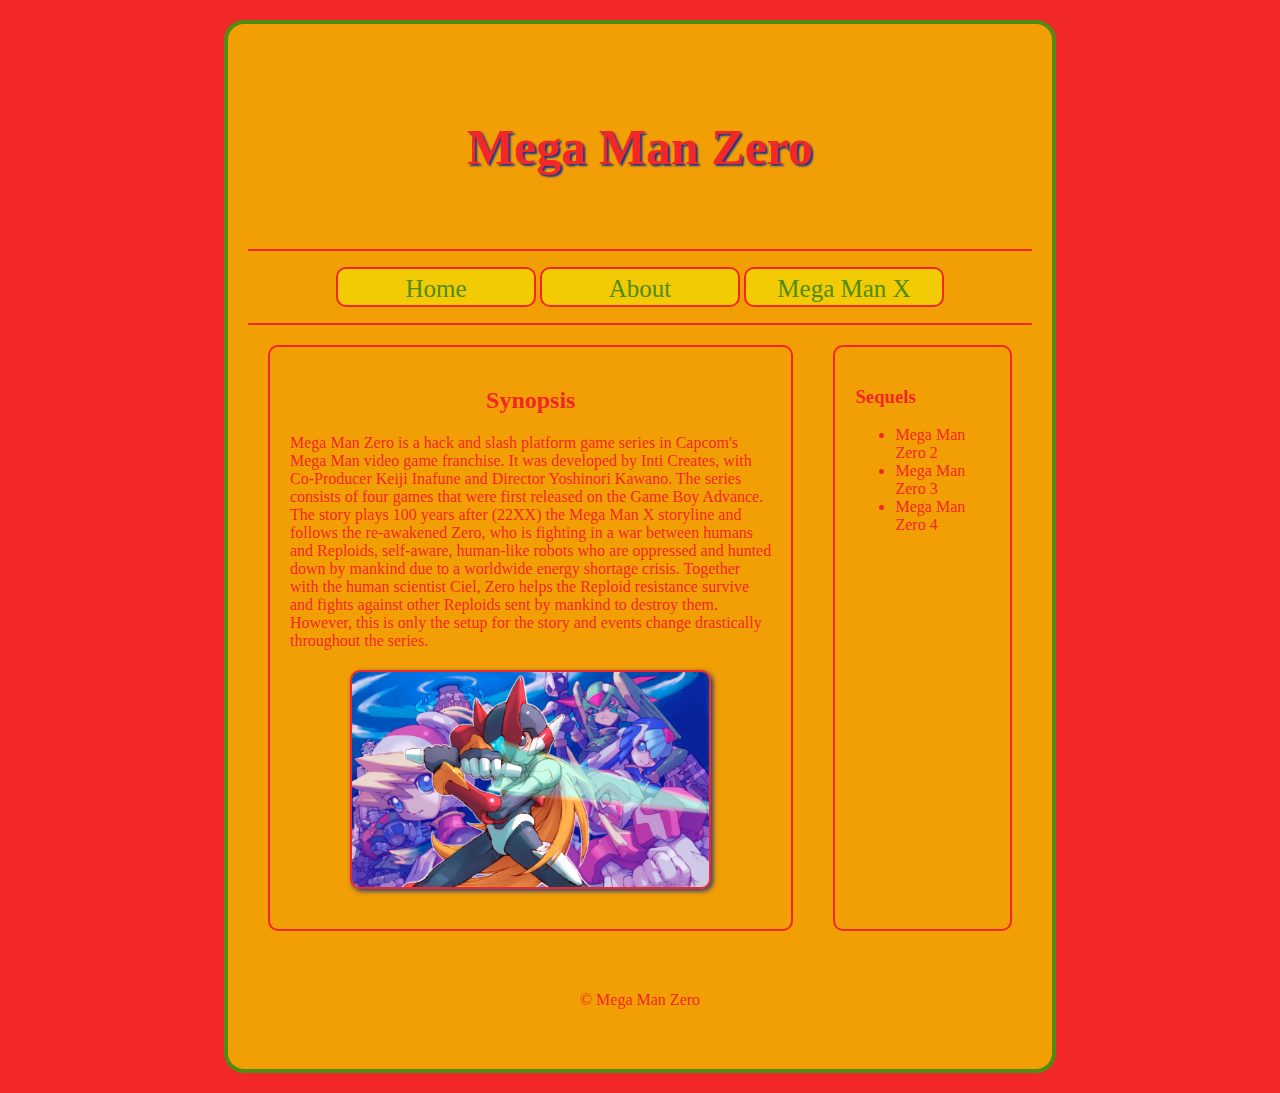
<file: Advance_CSS/index.html>
<!DOCTYPE html>
<html lang="en">
<head>
    <meta charset="UTF-8">
    <meta name="viewport" content="width=device-width, initial-scale=1.0">
    <title>Mega Man Zero</title>
    <link rel="stylesheet" href="css/styles.css">
</head>
<body>
    <div id="container">
    <header>
        <h1>Mega Man Zero</h1>
    </header>
    <nav> 
          <ul>
            <li><a href="index.html">Home</a></li>
            <li><a href="about.html">About</a></li>
           <li><a href="MegaManX.html">Mega Man X</a></li>
        </ul>
    </nav>
    <main class="multi_col">
        <section>
        <h2>Synopsis</h2>
        <p>Mega Man Zero is a hack and slash platform game series in Capcom's Mega Man video game franchise. It was developed by Inti Creates, with Co-Producer Keiji Inafune and Director Yoshinori Kawano. The series consists of four games that were first released on the Game Boy Advance.
          The story plays 100 years after (22XX) the Mega Man X storyline and follows the re-awakened Zero, who is fighting in a war between humans and Reploids, self-aware, human-like robots who are oppressed and hunted down by mankind due to a worldwide energy shortage crisis. Together with the human scientist Ciel, Zero helps the Reploid resistance survive and fights against other Reploids sent by mankind to destroy them. However, this is only the setup for the story and events change drastically throughout the series.
        </p>
        <img class="img_style" src="images/Mega_Man_Zero_Package.webp" alt="Mega Man Zero cover art" loading="lazy">
        </section>
    
       <aside>
            <h3>Sequels</h3>
            <ul>
                <li>Mega Man Zero 2</li>
                <li>Mega Man Zero 3</li>
                <li>Mega Man Zero 4</li>
            </ul>
        </aside>
    </main>
    <footer>&copy; Mega Man Zero</footer>
</div>
</body>
</html>
</file>
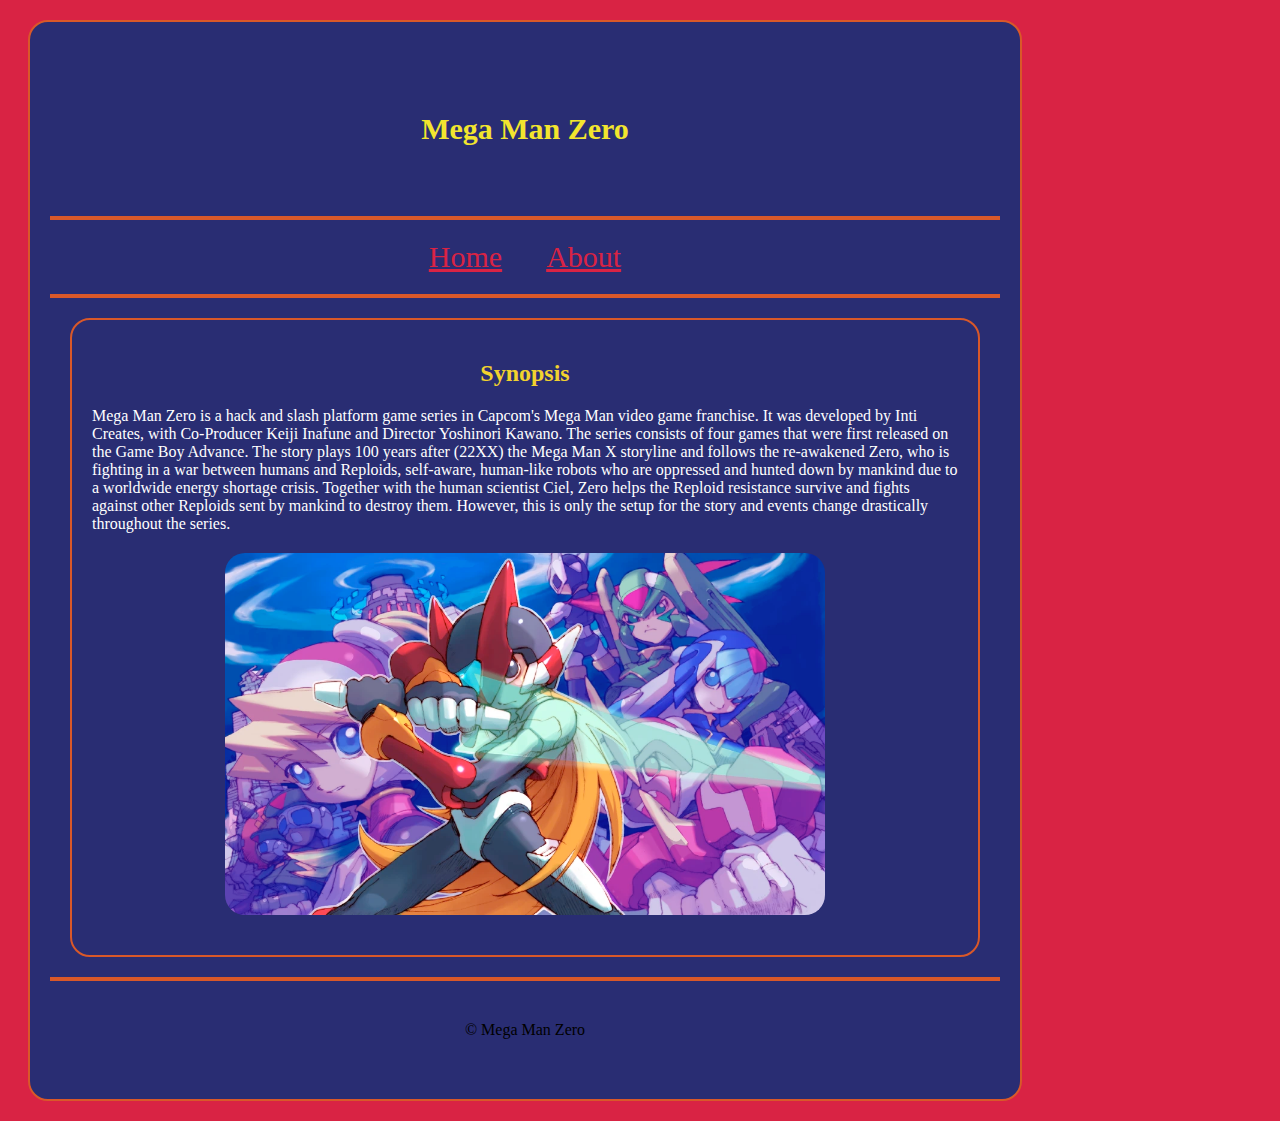
<file: HTML5_CSS/index.html>
<!DOCTYPE html>
<html lang="en">
<head>
    <meta charset="UTF-8">
    <meta name="viewport" content="width=device-width, initial-scale=1.0">
    <title>Mega Man Zero</title>
    <link rel="stylesheet" href="css/styles.css">
</head>
<body>
    <div id="container">
    <header>
        <h1>Mega Man Zero</h1>
    </header>
    <nav role="navigation" aria-label="Main navigation">
        <a href="index.html">Home</a>
        <a href="about.html">About</a>
    </nav>
    <main>
        <h2>Synopsis</h2>
        <p>Mega Man Zero is a hack and slash platform game series in Capcom's Mega Man video game franchise. It was developed by Inti Creates, with Co-Producer Keiji Inafune and Director Yoshinori Kawano. The series consists of four games that were first released on the Game Boy Advance.
          The story plays 100 years after (22XX) the Mega Man X storyline and follows the re-awakened Zero, who is fighting in a war between humans and Reploids, self-aware, human-like robots who are oppressed and hunted down by mankind due to a worldwide energy shortage crisis. Together with the human scientist Ciel, Zero helps the Reploid resistance survive and fights against other Reploids sent by mankind to destroy them. However, this is only the setup for the story and events change drastically throughout the series.
        </p>
        <img src="images/Mega_Man_Zero_Package.webp" alt="Mega Man Zero cover art" loading="lazy" />
    </main>
    <footer>&copy; Mega Man Zero</footer>
</div>
</body>
</html>
</file>
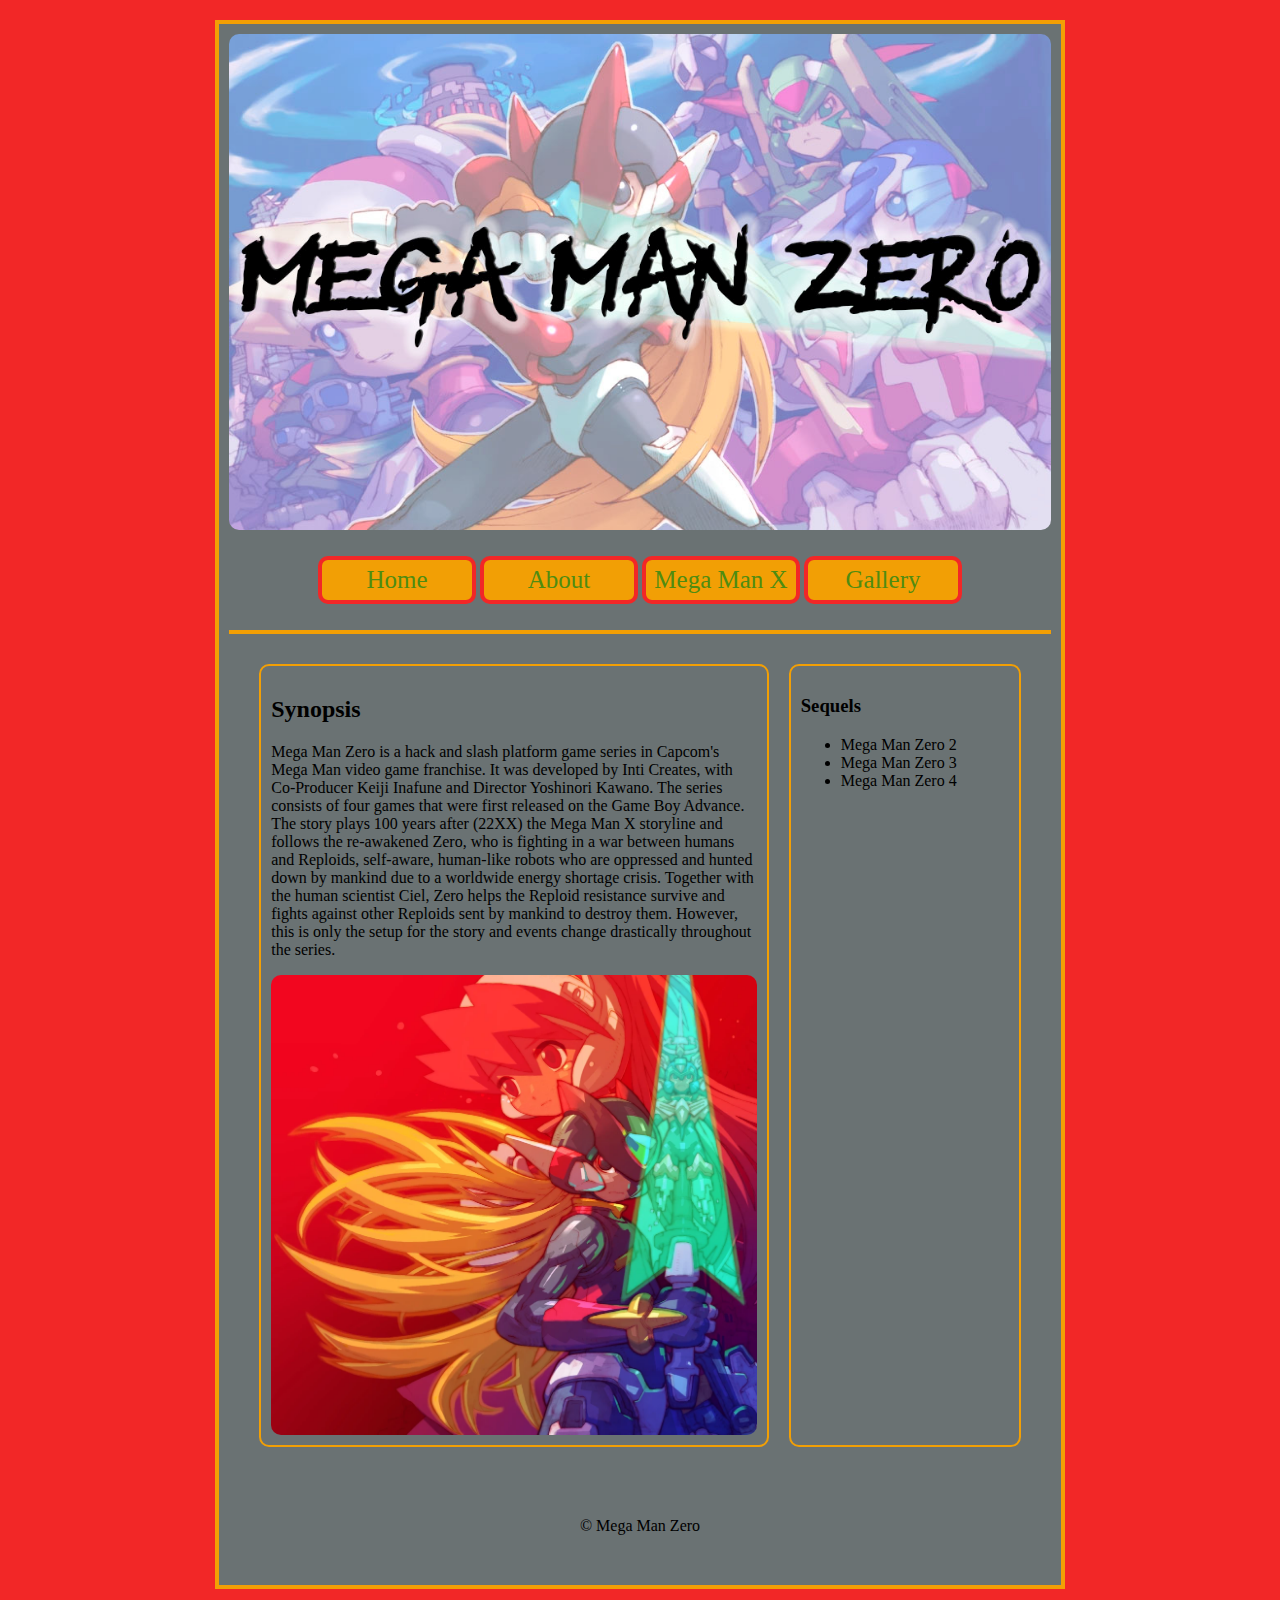
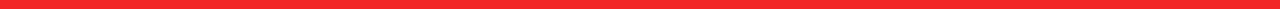
<file: Responsive/index.html>
<!DOCTYPE html>
<html lang="en">
<head>
    <meta charset="UTF-8">
    <meta name="viewport" content="width=device-width, initial-scale=1.0">
    <title>Mega Man Zero</title>
    <link rel="stylesheet" href="css/styles.css">
</head>
<body>
    <div id="container">
    <header>
      <img src="images/banner.jpg" alt="banner">
    </header>
    <nav> 
          <ul>
            <li><a href="index.html">Home</a></li>
            <li><a href="about.html">About</a></li>
           <li><a href="MegaManX.html">Mega Man X</a></li>
           <li><a href="Gallery.html">Gallery</a></li>
        </ul>
    </nav>
    <main class="multi_col">
        <section class="home_section">
        <h2>Synopsis</h2>
        <p>Mega Man Zero is a hack and slash platform game series in Capcom's Mega Man video game franchise. It was developed by Inti Creates, with Co-Producer Keiji Inafune and Director Yoshinori Kawano. The series consists of four games that were first released on the Game Boy Advance.
          The story plays 100 years after (22XX) the Mega Man X storyline and follows the re-awakened Zero, who is fighting in a war between humans and Reploids, self-aware, human-like robots who are oppressed and hunted down by mankind due to a worldwide energy shortage crisis. Together with the human scientist Ciel, Zero helps the Reploid resistance survive and fights against other Reploids sent by mankind to destroy them. However, this is only the setup for the story and events change drastically throughout the series.
        </p>
        <img class="img_style" src="images/CielZeroCopyXPose.webp" alt="Mega Man Zero cover art" loading="lazy">
        </section>
    
       <aside class="home_aside">
            <h3>Sequels</h3>
            <ul>
                <li>Mega Man Zero 2</li>
                <li>Mega Man Zero 3</li>
                <li>Mega Man Zero 4</li>
            </ul>
        </aside>
    </main>
    <footer>&copy; Mega Man Zero</footer>
</div>
</body>
</html>
</file>
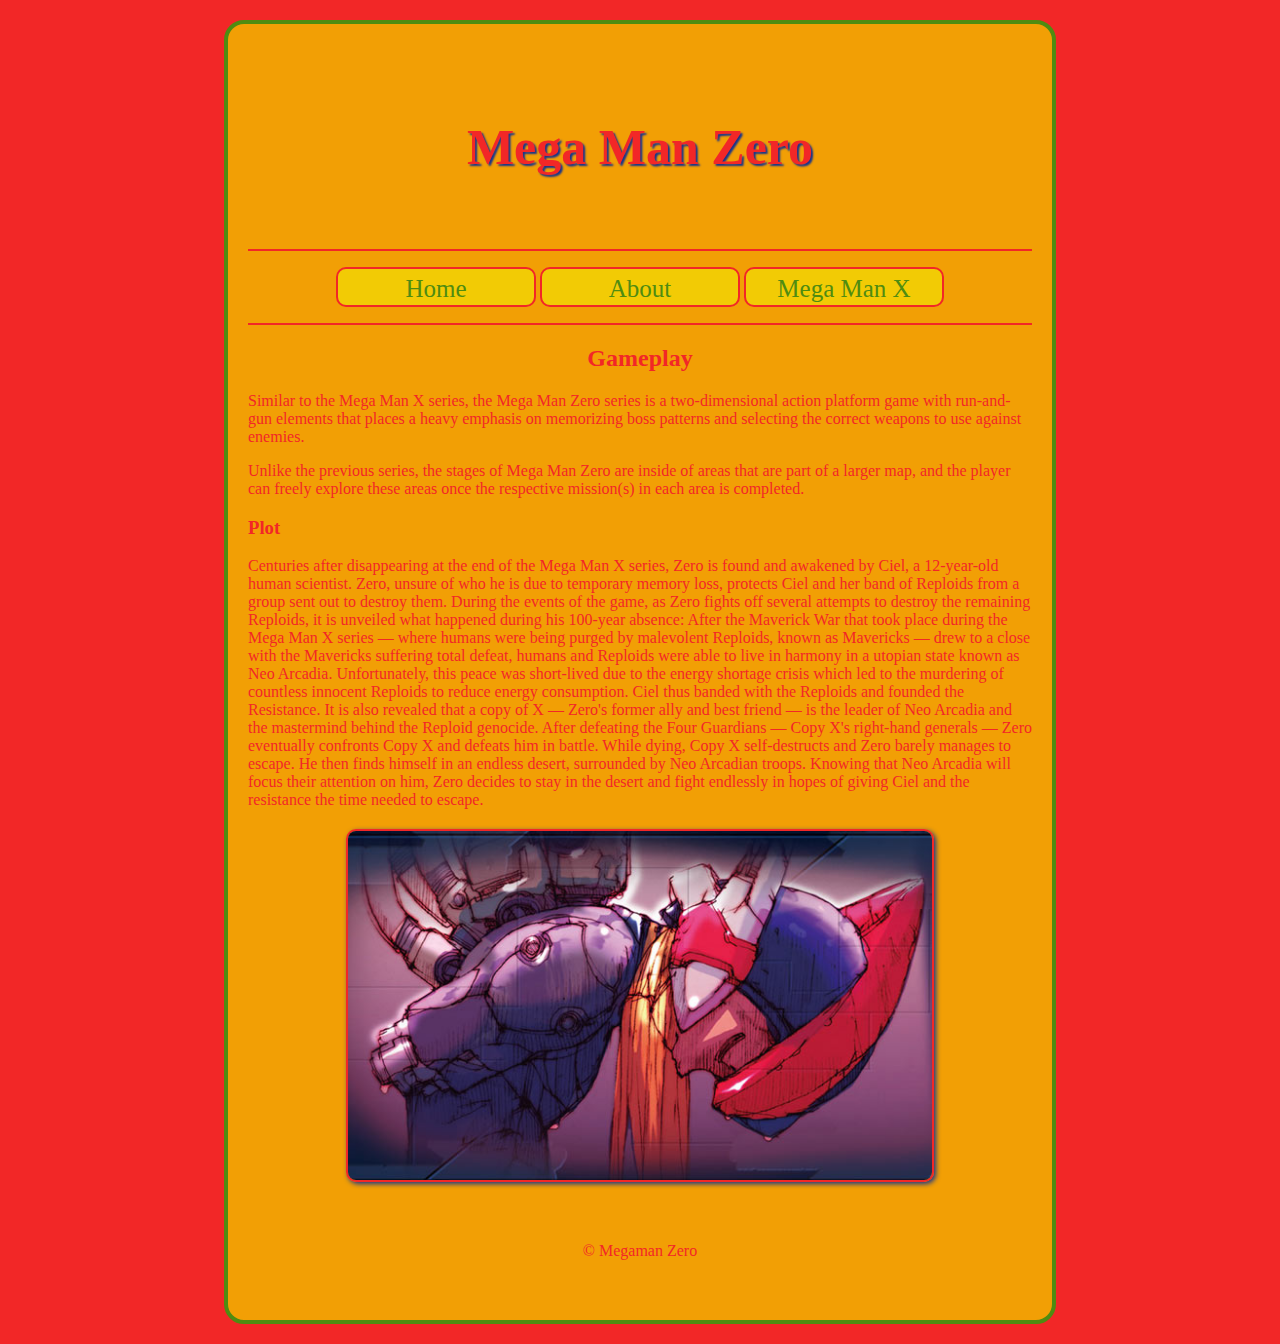
<file: Advance_CSS/about.html>
<!DOCTYPE html>
<html lang="en">
<head>
    <meta charset="UTF-8">
    <meta name="viewport" content="width=device-width, initial-scale=1.0">
    <title>Mega Man Zero</title>
    <link rel="stylesheet" href="css/styles.css">
</head>
<body>
    <div id="container">
    <header>
        <h1>Mega Man Zero</h1>
    </header>
    <nav>
    
        <ul>
            <li><a href="index.html">Home</a></li>
            <li><a href="about.html">About</a></li>
            <li><a href="MegaManX.html">Mega Man X</a></li>
        </ul>
    </nav>
<main>
    
    <h2>Gameplay</h2>
    <p>Similar to the Mega Man X series, the Mega Man Zero series is a two-dimensional action platform game with run-and-gun elements that places a heavy emphasis on memorizing boss patterns and selecting the correct weapons to use against enemies.</p>
    <p>Unlike the previous series, the stages of Mega Man Zero are inside of areas that are part of a larger map, and the player can freely explore these areas once the respective mission(s) in each area is completed.</p>
    <h3>Plot</h3>
    <p>Centuries after disappearing at the end of the Mega Man X series, Zero is found and awakened by Ciel, a 12-year-old human scientist. Zero, unsure of who he is due to temporary memory loss, protects Ciel and her band of Reploids from a group sent out to destroy them. During the events of the game, as Zero fights off several attempts to destroy the remaining Reploids, it is unveiled what happened during his 100-year absence: After the Maverick War that took place during the Mega Man X series — where humans were being purged by malevolent Reploids, known as Mavericks — drew to a close with the Mavericks suffering total defeat, humans and Reploids were able to live in harmony in a utopian state known as Neo Arcadia. Unfortunately, this peace was short-lived due to the energy shortage crisis which led to the murdering of countless innocent Reploids to reduce energy consumption. Ciel thus banded with the Reploids and founded the Resistance. It is also revealed that a copy of X — Zero's former ally and best friend — is the leader of Neo Arcadia and the mastermind behind the Reploid genocide. After defeating the Four Guardians — Copy X's right-hand generals — Zero eventually confronts Copy X and defeats him in battle. While dying, Copy X self-destructs and Zero barely manages to escape. He then finds himself in an endless desert, surrounded by Neo Arcadian troops. Knowing that Neo Arcadia will focus their attention on him, Zero decides to stay in the desert and fight endlessly in hopes of giving Ciel and the resistance the time needed to escape.</p>
    <img class="img_style" src="images/Mzabout.jpg" alt="Mega Man Zero">
   
</main>
    <footer>&copy; Megaman Zero</footer>
</div>
</body>
</html>
</file>
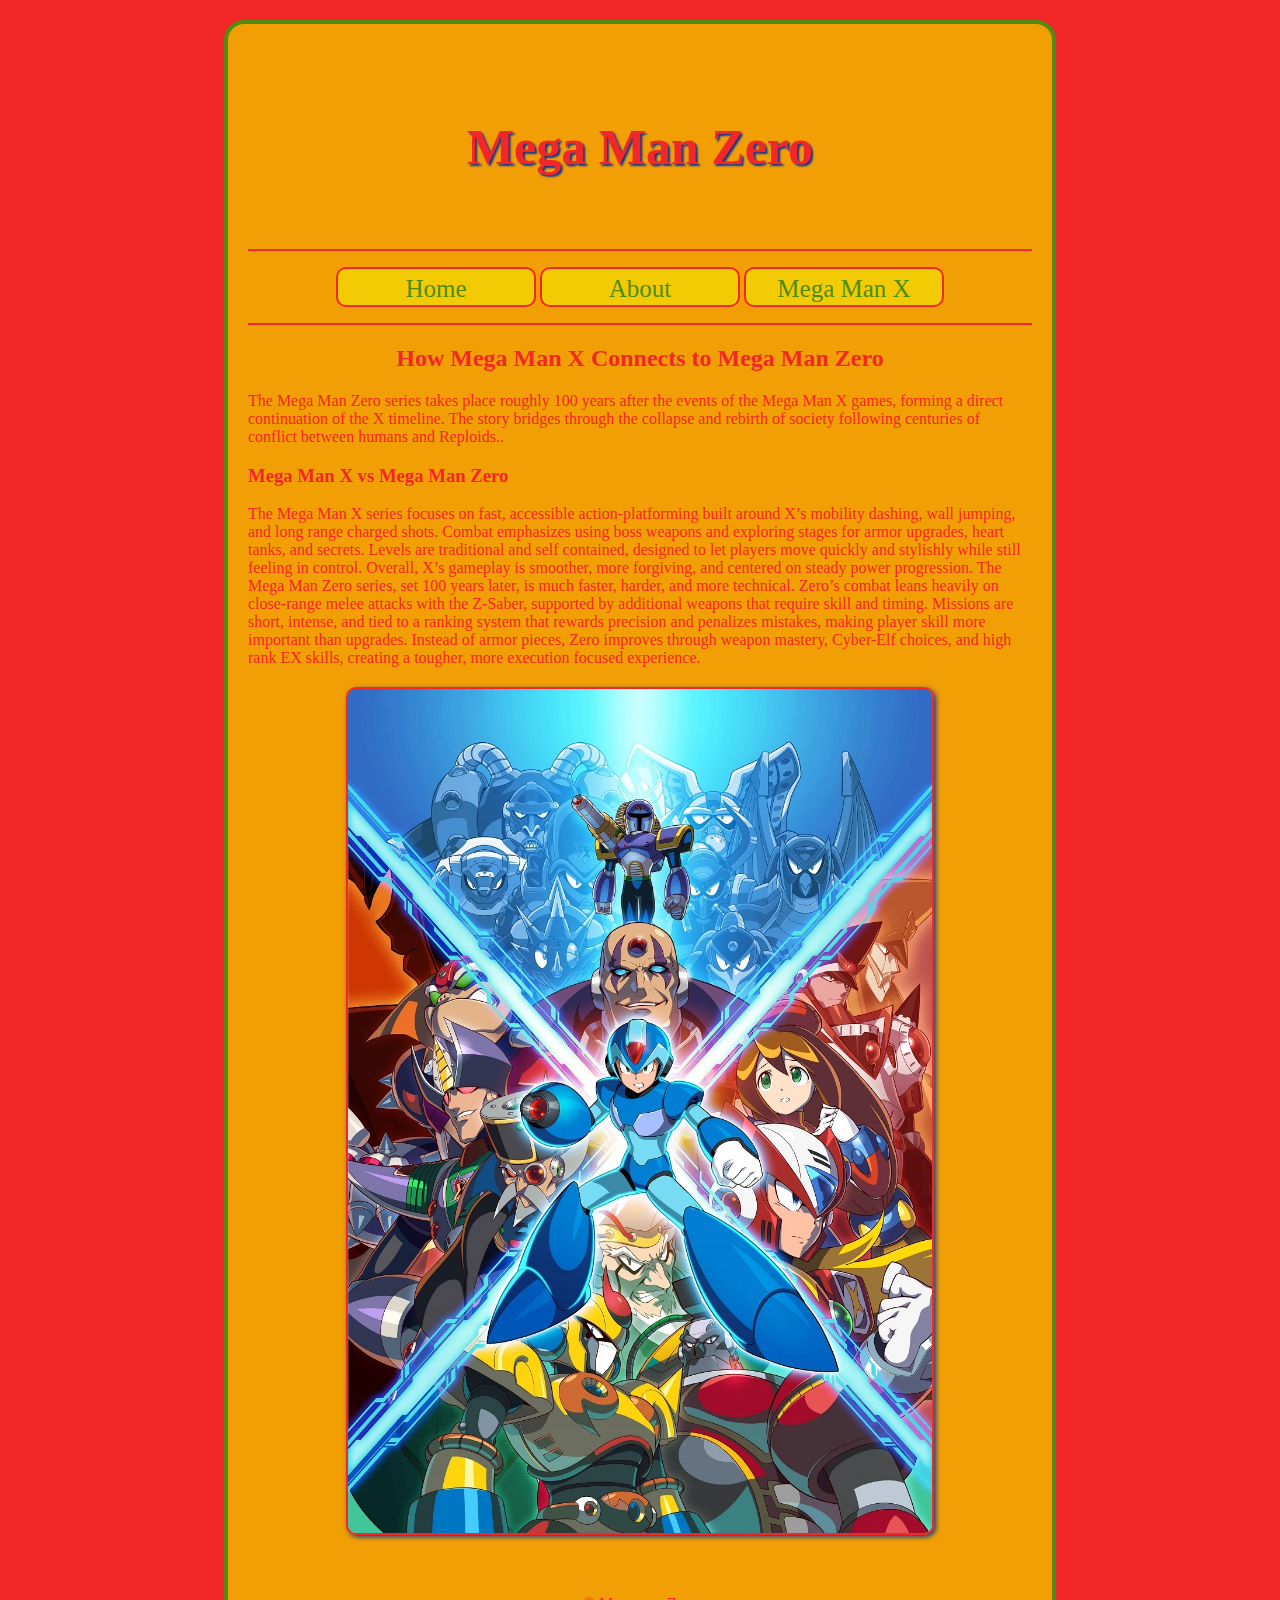
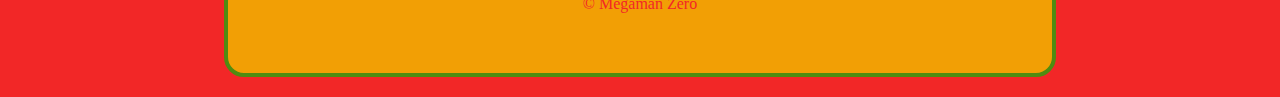
<file: Advance_CSS/MegaManX.html>
<!DOCTYPE html>
<html lang="en">
<head>
    <meta charset="UTF-8">
    <meta name="viewport" content="width=device-width, initial-scale=1.0">
    <title>Mega Man Zero</title>
    <link rel="stylesheet" href="css/styles.css">
</head>
<body>
    <div id="container">
    <header>
        <h1>Mega Man Zero</h1>
    </header>
    <nav>
       <ul>
            <li><a href="index.html">Home</a></li>
            <li><a href="about.html">About</a></li>
            <li><a href="MegaManX.html">Mega Man X</a></li>
        </ul>
    </nav>
<main>
 
<h2>How Mega Man X Connects to Mega Man Zero</h2>
    <p>The Mega Man Zero series takes place roughly 100 years after the events of the Mega Man X games, forming a direct continuation of the X timeline. The story bridges through the collapse and rebirth of society following centuries of conflict between humans and Reploids..</p>
    
    <h3>Mega Man X vs Mega Man Zero</h3>
    <p>The Mega Man X series focuses on fast, accessible action-platforming built around X’s mobility dashing, wall jumping, and long range charged shots. Combat emphasizes using boss weapons and exploring stages for armor upgrades, heart tanks, and secrets. Levels are traditional and self contained, designed to let players move quickly and stylishly while still feeling in control. Overall, X’s gameplay is smoother, more forgiving, and centered on steady power progression.

The Mega Man Zero series, set 100 years later, is much faster, harder, and more technical. Zero’s combat leans heavily on close-range melee attacks with the Z-Saber, supported by additional weapons that require skill and timing. Missions are short, intense, and tied to a ranking system that rewards precision and penalizes mistakes, making player skill more important than upgrades. Instead of armor pieces, Zero improves through weapon mastery, Cyber-Elf choices, and high rank EX skills, creating a tougher, more execution focused experience.</p>
   <img class="img_style" src="images/MMXLC1.webp" alt="Mega Man X">
 
  
</main>
    <footer>&copy; Megaman Zero</footer>
</div>
</body>
</html>
</file>
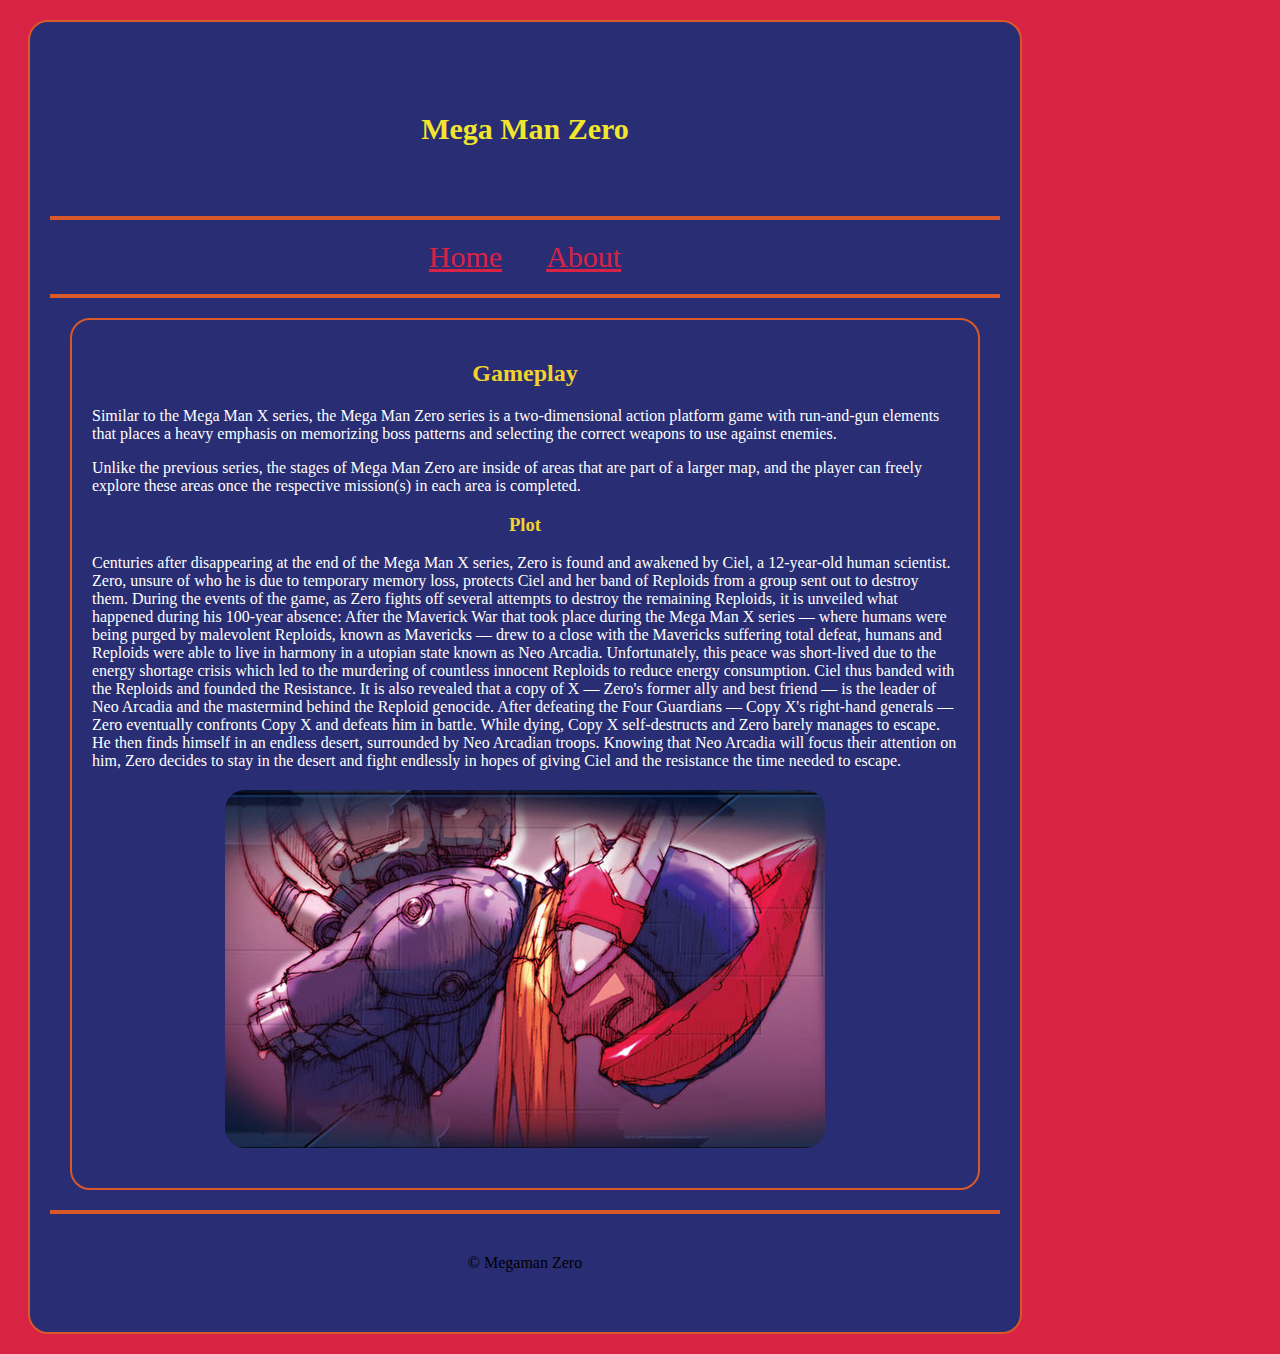
<file: HTML5_CSS/about.html>
<!DOCTYPE html>
<html lang="en">
<head>
    <meta charset="UTF-8">
    <meta name="viewport" content="width=device-width, initial-scale=1.0">
    <title>Mega Man Zero</title>
    <link rel="stylesheet" href="css/styles.css">
</head>
<body>
    <div id="container">
    <header>
        <h1>Mega Man Zero</h1>
    </header>
    <nav>
        <a href="index.html">Home</a>
        <a href="about.html">About</a>
    </nav>
<main>
    <h2>Gameplay</h2>
    <p>Similar to the Mega Man X series, the Mega Man Zero series is a two-dimensional action platform game with run-and-gun elements that places a heavy emphasis on memorizing boss patterns and selecting the correct weapons to use against enemies.</p>
    <p>Unlike the previous series, the stages of Mega Man Zero are inside of areas that are part of a larger map, and the player can freely explore these areas once the respective mission(s) in each area is completed.</p>
    <h3>Plot</h3>
    <p>Centuries after disappearing at the end of the Mega Man X series, Zero is found and awakened by Ciel, a 12-year-old human scientist. Zero, unsure of who he is due to temporary memory loss, protects Ciel and her band of Reploids from a group sent out to destroy them. During the events of the game, as Zero fights off several attempts to destroy the remaining Reploids, it is unveiled what happened during his 100-year absence: After the Maverick War that took place during the Mega Man X series — where humans were being purged by malevolent Reploids, known as Mavericks — drew to a close with the Mavericks suffering total defeat, humans and Reploids were able to live in harmony in a utopian state known as Neo Arcadia. Unfortunately, this peace was short-lived due to the energy shortage crisis which led to the murdering of countless innocent Reploids to reduce energy consumption. Ciel thus banded with the Reploids and founded the Resistance. It is also revealed that a copy of X — Zero's former ally and best friend — is the leader of Neo Arcadia and the mastermind behind the Reploid genocide. After defeating the Four Guardians — Copy X's right-hand generals — Zero eventually confronts Copy X and defeats him in battle. While dying, Copy X self-destructs and Zero barely manages to escape. He then finds himself in an endless desert, surrounded by Neo Arcadian troops. Knowing that Neo Arcadia will focus their attention on him, Zero decides to stay in the desert and fight endlessly in hopes of giving Ciel and the resistance the time needed to escape.</p>
    <img src="images/Mzabout.jpg" alt="Mega Man Zero">
</main>
    <footer>&copy; Megaman Zero</footer>
</div>
</body>
</html>
</file>
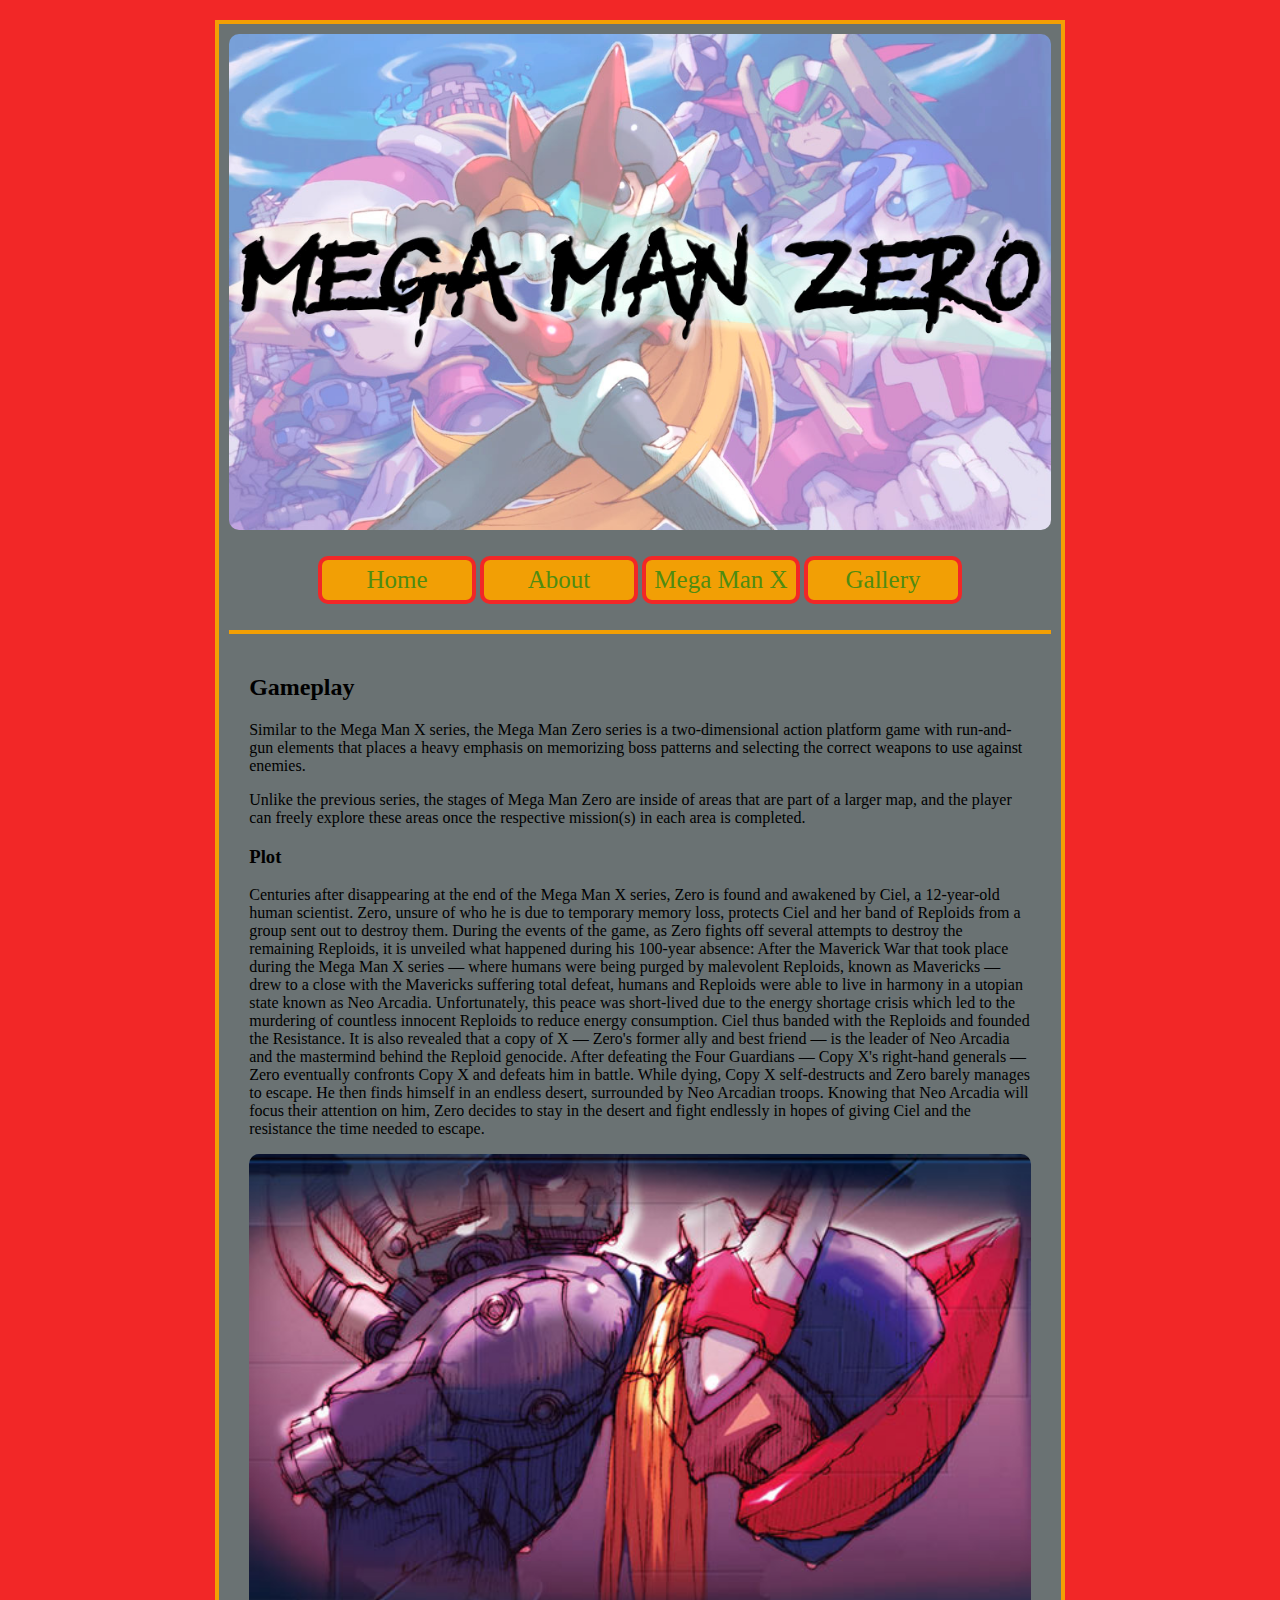
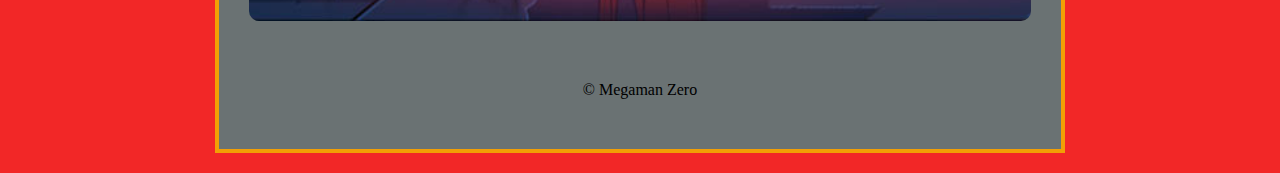
<file: Responsive/about.html>
<!DOCTYPE html>
<html lang="en">
<head>
    <meta charset="UTF-8">
    <meta name="viewport" content="width=device-width, initial-scale=1.0">
    <title>Mega Man Zero</title>
    <link rel="stylesheet" href="css/styles.css">
</head>
<body>
    <div id="container">
    <header>
       <img src="images/banner.jpg" alt="banner">
    </header>
    <nav>
    
        <ul>
            <li><a href="index.html">Home</a></li>
            <li><a href="about.html">About</a></li>
           <li><a href="MegaManX.html">Mega Man X</a></li>
           <li><a href="Gallery.html">Gallery</a></li>
        </ul>
    </nav>
<main>
    
    <h2>Gameplay</h2>
    <p>Similar to the Mega Man X series, the Mega Man Zero series is a two-dimensional action platform game with run-and-gun elements that places a heavy emphasis on memorizing boss patterns and selecting the correct weapons to use against enemies.</p>
    <p>Unlike the previous series, the stages of Mega Man Zero are inside of areas that are part of a larger map, and the player can freely explore these areas once the respective mission(s) in each area is completed.</p>
    <h3>Plot</h3>
    <p>Centuries after disappearing at the end of the Mega Man X series, Zero is found and awakened by Ciel, a 12-year-old human scientist. Zero, unsure of who he is due to temporary memory loss, protects Ciel and her band of Reploids from a group sent out to destroy them. During the events of the game, as Zero fights off several attempts to destroy the remaining Reploids, it is unveiled what happened during his 100-year absence: After the Maverick War that took place during the Mega Man X series — where humans were being purged by malevolent Reploids, known as Mavericks — drew to a close with the Mavericks suffering total defeat, humans and Reploids were able to live in harmony in a utopian state known as Neo Arcadia. Unfortunately, this peace was short-lived due to the energy shortage crisis which led to the murdering of countless innocent Reploids to reduce energy consumption. Ciel thus banded with the Reploids and founded the Resistance. It is also revealed that a copy of X — Zero's former ally and best friend — is the leader of Neo Arcadia and the mastermind behind the Reploid genocide. After defeating the Four Guardians — Copy X's right-hand generals — Zero eventually confronts Copy X and defeats him in battle. While dying, Copy X self-destructs and Zero barely manages to escape. He then finds himself in an endless desert, surrounded by Neo Arcadian troops. Knowing that Neo Arcadia will focus their attention on him, Zero decides to stay in the desert and fight endlessly in hopes of giving Ciel and the resistance the time needed to escape.</p>
    <img class="img_style" src="images/Mzabout.jpg" alt="Mega Man Zero">
   
</main>
    <footer>&copy; Megaman Zero</footer>
</div>
</body>
</html>
</file>
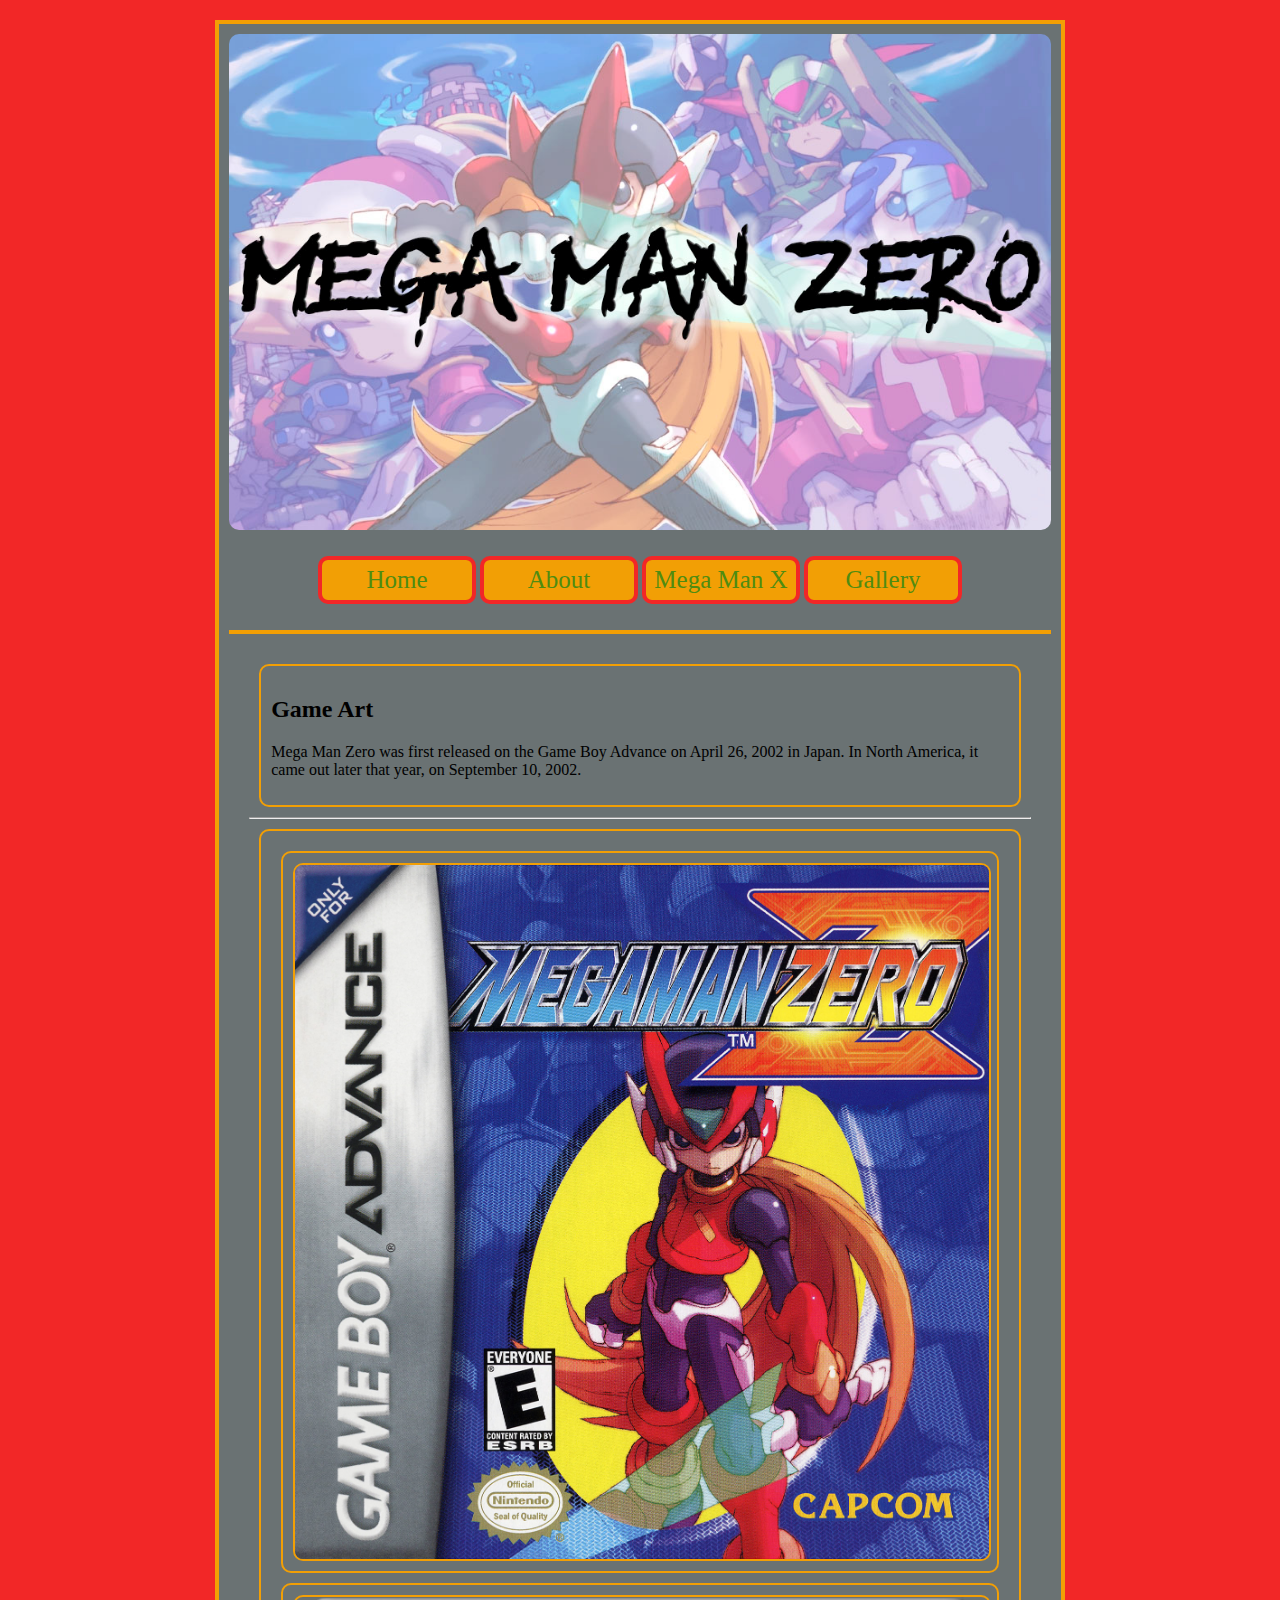
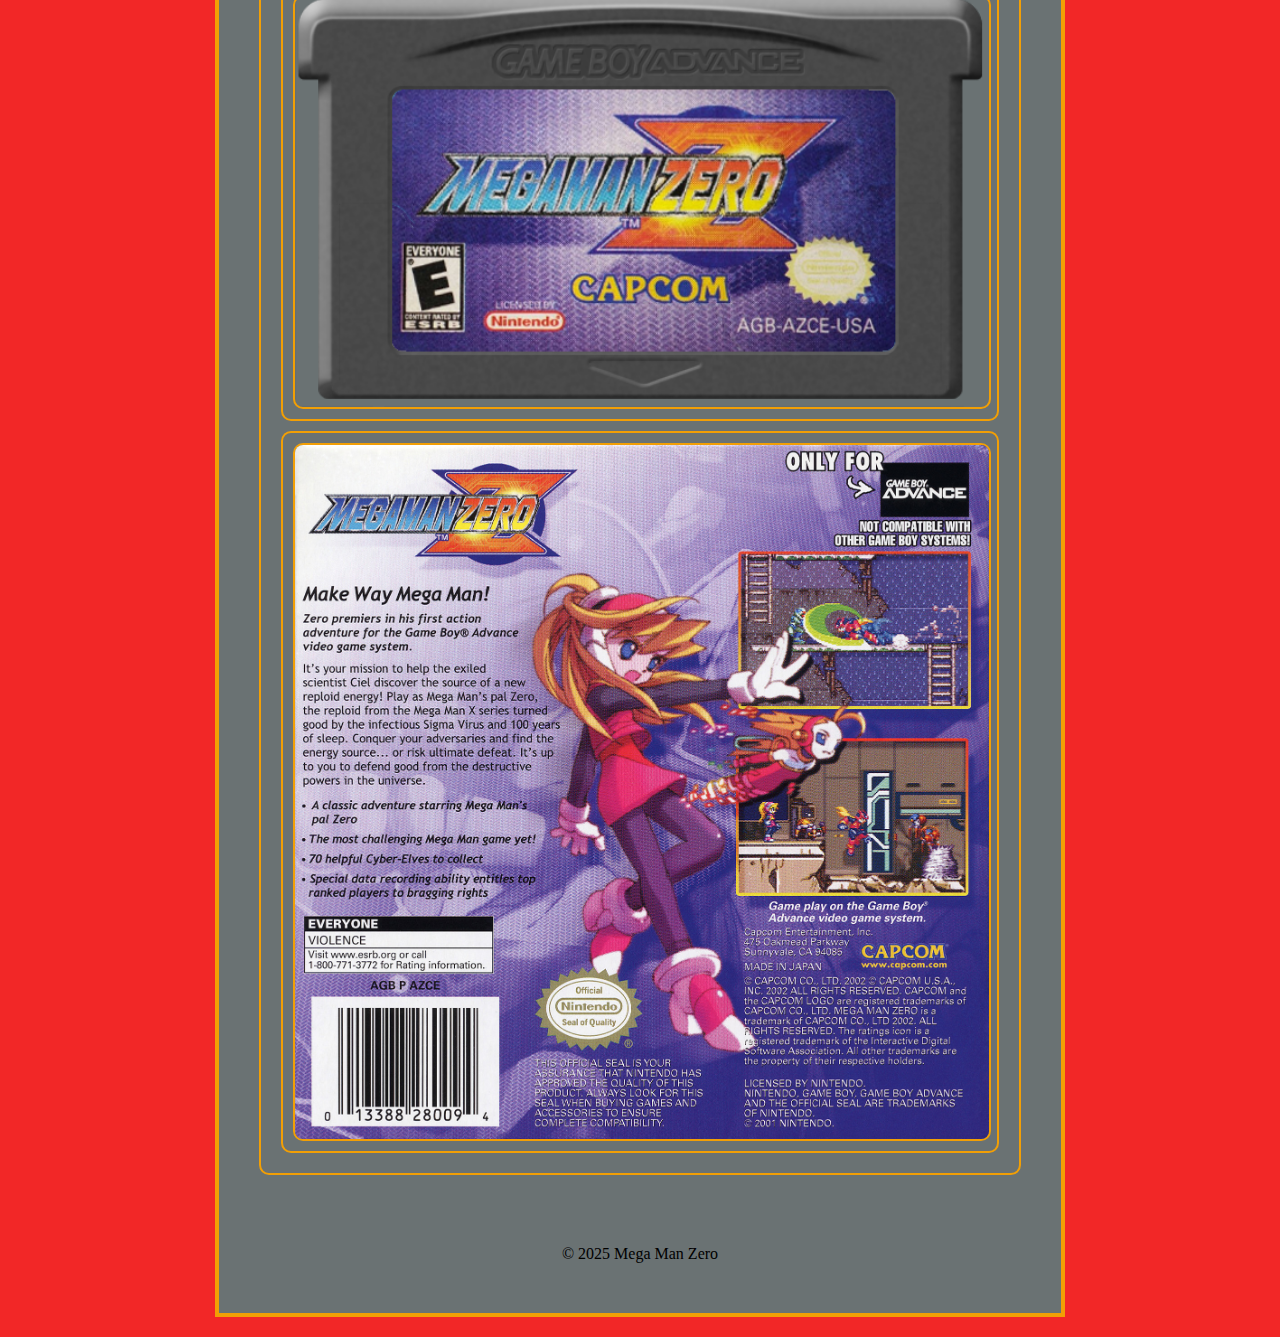
<file: Responsive/Gallery.html>
<!DOCTYPE html>
<html lang="en">
<head>
    <meta charset="UTF-8">
    <meta name="viewport" content="width=device-width, initial-scale=1.0">
    <title>Gallery</title>
    <link rel="stylesheet" href="css/styles.css">
</head>
<body>
    <div id="container">
    <header>
<img src="images/banner.jpg" alt="banner">
    </header>
    <nav>
 <ul>
            <li><a href="index.html">Home</a></li>
            <li><a href="about.html">About</a></li>
           <li><a href="MegaManX.html">Mega Man X</a></li>
           <li><a href="Gallery.html">Gallery</a></li>
        </ul>
    </nav>
    <main>
        <section class="main_content">
        <h2>Game Art</h2>
        <p>
Mega Man Zero was first released on the Game Boy Advance on April 26, 2002 in Japan. 
In North America, it came out later that year, on September 10, 2002.
        </p>
        </section>
    <hr>
    <section class="gallery">
<div class="col"><img src="images/gameart1.jpg" alt="cover"></div>
    <div class="col"><img src="images/gameart3.png" alt="game"></div>
    <div class="col"><img src="images/gameart2.jpg" alt="back"></div>
    
</section>
    </main>
    <footer>
&copy; 2025 Mega Man Zero
    </footer>
    </div>
</body>
</html>
</file>
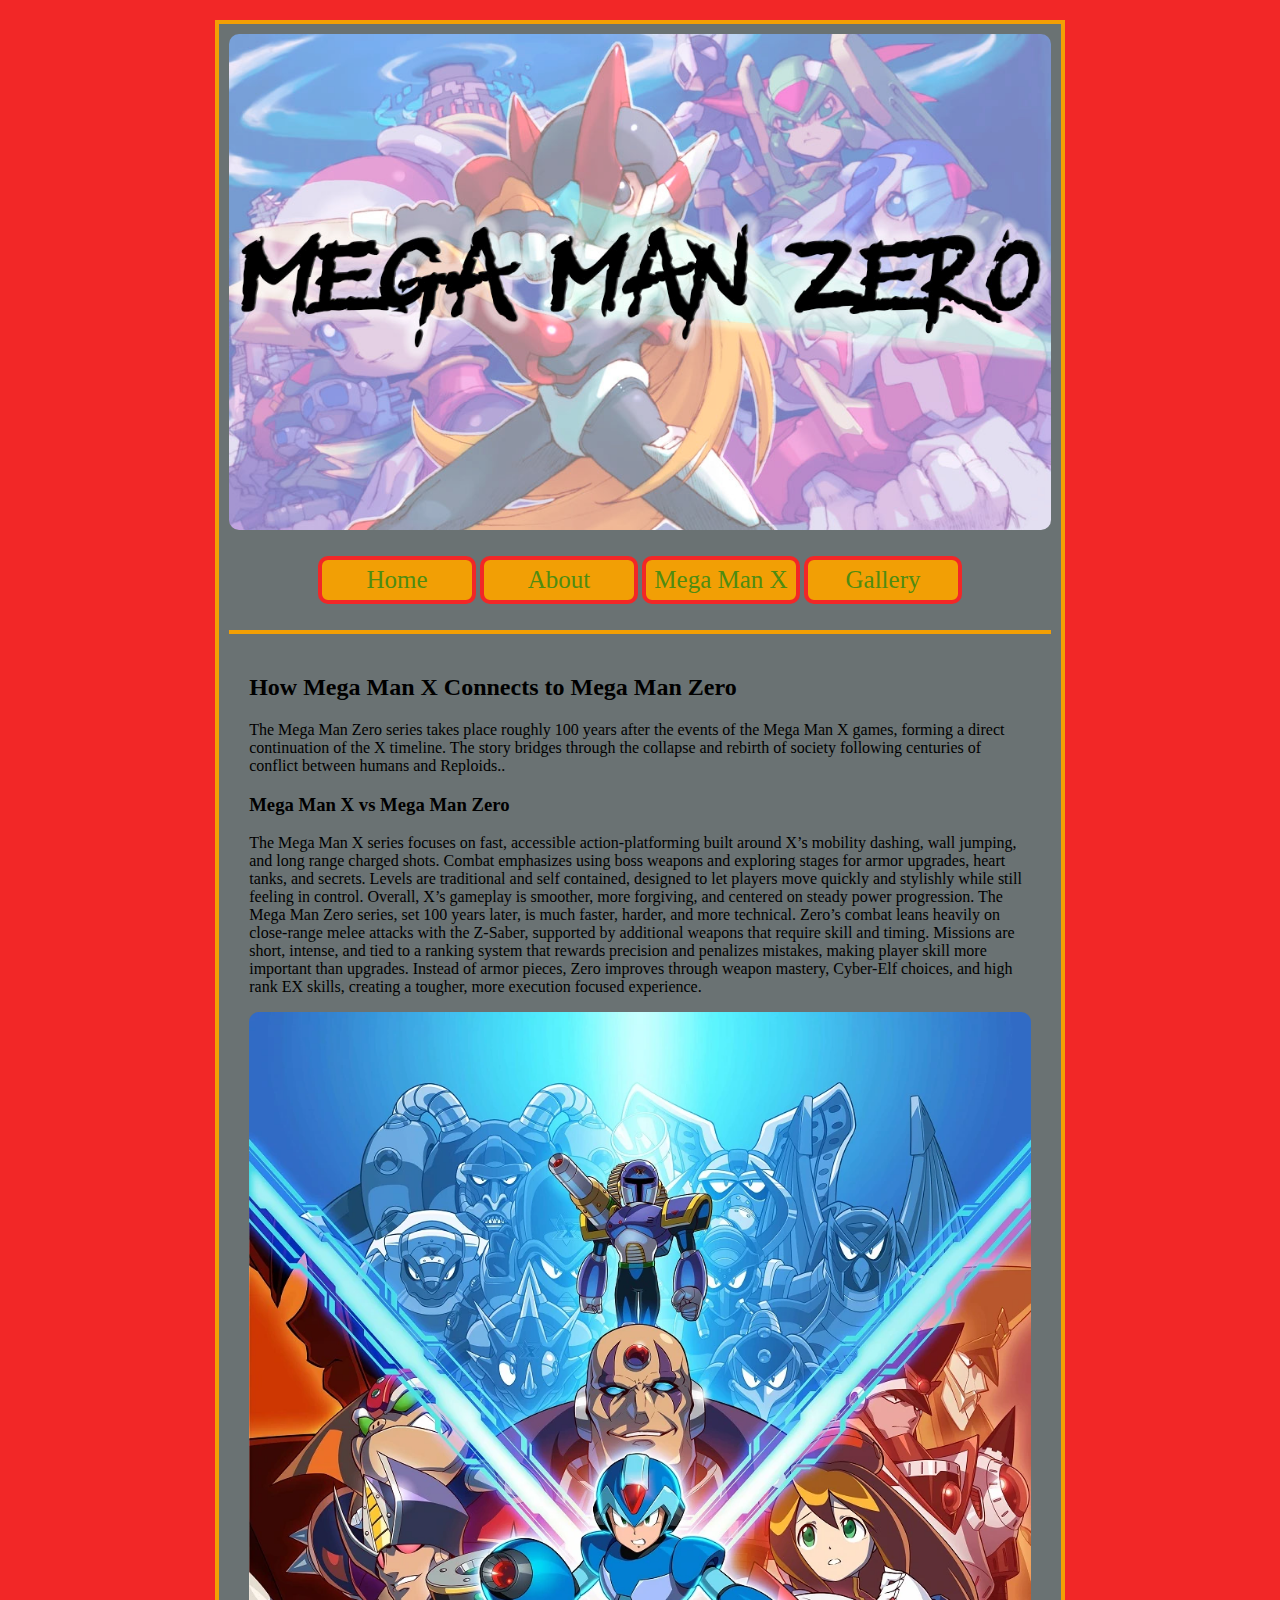
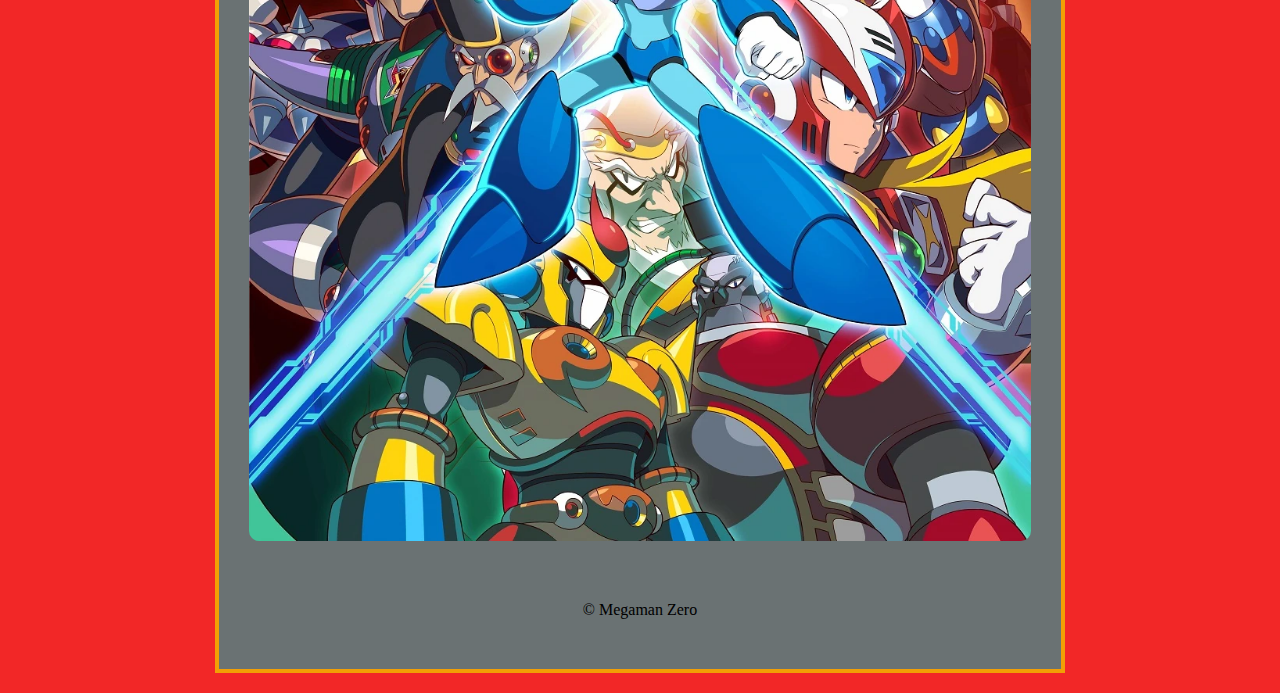
<file: Responsive/MegaManX.html>
<!DOCTYPE html>
<html lang="en">
<head>
    <meta charset="UTF-8">
    <meta name="viewport" content="width=device-width, initial-scale=1.0">
    <title>Mega Man Zero</title>
    <link rel="stylesheet" href="css/styles.css">
</head>
<body>
    <div id="container">
    <header>
        <img src="images/banner.jpg" alt="banner">
    </header>
    <nav>
        <ul>
            <li><a href="index.html">Home</a></li>
            <li><a href="about.html">About</a></li>
           <li><a href="MegaManX.html">Mega Man X</a></li>
           <li><a href="Gallery.html">Gallery</a></li>
        </ul>
    </nav>
<main>
 
<h2>How Mega Man X Connects to Mega Man Zero</h2>
    <p>The Mega Man Zero series takes place roughly 100 years after the events of the Mega Man X games, forming a direct continuation of the X timeline. The story bridges through the collapse and rebirth of society following centuries of conflict between humans and Reploids..</p>
    
    <h3>Mega Man X vs Mega Man Zero</h3>
    <p>The Mega Man X series focuses on fast, accessible action-platforming built around X’s mobility dashing, wall jumping, and long range charged shots. Combat emphasizes using boss weapons and exploring stages for armor upgrades, heart tanks, and secrets. Levels are traditional and self contained, designed to let players move quickly and stylishly while still feeling in control. Overall, X’s gameplay is smoother, more forgiving, and centered on steady power progression.

The Mega Man Zero series, set 100 years later, is much faster, harder, and more technical. Zero’s combat leans heavily on close-range melee attacks with the Z-Saber, supported by additional weapons that require skill and timing. Missions are short, intense, and tied to a ranking system that rewards precision and penalizes mistakes, making player skill more important than upgrades. Instead of armor pieces, Zero improves through weapon mastery, Cyber-Elf choices, and high rank EX skills, creating a tougher, more execution focused experience.</p>
   <img class="img_style" src="images/MMXLC1.webp" alt="Mega Man X">
 
  
</main>
    <footer>&copy; Megaman Zero</footer>
</div>
</body>
</html>
</file>
<file: HTML5_CSS/css/styles.css>
body {
    background-color: #D92344;
}

#container {
    background-color: #292D73;
    width: 950px;
    margin: 20px;
    border: 2px solid #D95829;
    padding: 20px;
    border-radius: 20px;
}

header {text-align: center;
     padding: 50px;}
header h1 {
    color: #F2E52E;
    font-size: 30px;
    
}
nav {
    text-align: center;
    border-top: 4px solid #D95829;
    border-bottom: 4px solid #D95829;
    padding: 20px;
}
nav a {
    color: #D92344;
    font-size: 30px;
    margin: 0 20px;
}
nav a:hover {
    color: #F2E52E;
text-decoration: none;}
main {
    margin: 20px;
    border: 2px solid #D95829;
    padding: 20px;
    border-radius: 20px;
}
p {
    color: white;
}
main h2 {
    color: #F2D22E;
    text-align: center;
}
main h3 {
    color: #F2D22E;
    text-align: center;
}
main img {
    display: block;
    margin: 20px auto;
    width: 600px;
    border-radius: 20px;
}
footer {
    padding: 40px;
    text-align: center;
    border-top: 4px solid #D95829;
}
</file>
<file: Responsive/css/styles.css>
/*Global styles*/
body {
    background-color: #F22727;
}
img {
    display: block;
    margin: 0 auto;
    width: 100%;
}
a {
    color: #4F8C11;
}
a:hover {
    text-decoration: none;
}
img{
    display: block;
    margin: 0 auto;
    width: 100%;
    border-radius: 10px;
}
/*Mobile Styles*/

#container {
    padding: 10px;
    border: 4px solid #F29F05;
}
nav {
    text-align: center;
}
nav ul {
    padding: 0;
    list-style-type: none;
}
nav li {
    display: block;
}
nav li a{
    display: block;
    background-color: #F29F05;
    height: 40px;
    line-height: 40px;
    text-decoration: none;
    font-size: 25px;
    border: 4px solid #F22727;
    border-radius: 10px;
}
nav li a:hover {
    background-color: #16348C;
}
main {
    padding: 10px;
    margin: 10px;
}
.main_content {
    padding: 10px;
}
.col {
    margin: 10px 0;
}
.col img {
    border-radius: 10px;
    border: 2px solid #F29F05;
}
footer {
    padding: 40px;
    text-align: center;
}
iframe {
    display: block;
    margin: 20px auto;
    width: 65%;
    height: 450px;
}
/* tablet styles */

@media (min-width: 768px) {
    nav {
        padding:  10px 0;
        border-bottom: 4px solid #F29F05;
    }
    nav li {
        display: inline;
    }
    nav li a {
        display: inline-block;
        width: 150px;
        height: 40px;
    }
    main {
        margin-top: 10px;
    }

    .col img {
        width: 65%;
    }
} 

/* desktop styles */

@media (min-width: 1024px) {
    #container {
        width: 65%;
        margin: 20px auto;
        background-color: #6A7273;
    }
}
.Gallery {
    display: flex;
}
.col {
    border: 2px solid #F29F05;
    margin: 10px;
    padding: 10px;
    border-radius: 10px;
}

.col img {
    width: 100%;
}
.col h3 {
    padding: 10px;
    text-align: center;
    color: #F22727;
}
.col p {
    padding: 10px;
}
.multi_col {
    display: flex;
}
section, aside {
    border: 2px solid #F29F05;
    margin: 10px;
    padding: 10px;
    border-radius: 10px;
}
.home_section {
    width: 70%;

}
.home_aside {
    width: 30%;
}
</file>
<file: Advance_CSS/css/styles.css>
/* reset box-sizing to make sizing and padding predictable */
*,
*::before,
*::after {
    box-sizing: border-box;
}

body {
    margin: 0;
    background-color: #f22727;
    color: #F22727;
}
img{
    display: block;
    margin: 0 auto;
    width: 100%;
    border-radius: 10px;
}
a{
    color: #4f8c11;
}
a:hover {
    color: #16348C;
    text-decoration: none;
}
#container {
    background-color: #f29f05;
    width: 65%;
    margin: 20px auto;
    border: 4px solid #4f8c11;
    padding: 20px;
    border-radius: 20px;

}
header {
    text-align: center;
    padding: 40px;
    border-bottom: 2px solid #f22727;
}
header h1 {
    font-size: 50px;
    color: #F22727;
    text-shadow: 2px 2px 2px #16348C;
}
nav {
    text-align: center;
     border-bottom: 2px solid #f22727;
}
nav ul {
    list-style-type: none;
    padding: 0;
}
nav li {
display: inline-block;
}
nav li a {
    display: block;
    background-color: #F2CB05;
    color: #4F8C11;
    width: 200px;
    height: 40px;
    line-height: 40px;
    font-size: 25px;
    text-decoration: none;
    border-radius: 10px;
    border: 2px solid #F22727;
}
nav li a:hover{
    color: #F22727;
    background-color: #16348C;
}
main h2 {
    text-align: center;
    color: #F22727;
}
.multi_col {
    display: flex;
}
section, aside {
    border-radius: 10px;
    border: 2px solid #F22727;
    margin: 20px;
    padding: 20px;
}
section{
    width: 75%;
}
aside{
    width: 25%;
}
section image {
    border-radius: 10px;
    border: 2px solid #F22727;
    width: 75%;
}
footer {
    padding: 40px;
    text-align: center;
}
.img_style {
    width: 75%;
    border: 2px solid #F22727;
    border-radius: 10px;
    box-shadow: 2px 2px 5px #16348C;
    margin-top: 20px;
    margin-bottom: 20px;
}
hr {
    border: 1px solid #4F8C11;
}
</file>
